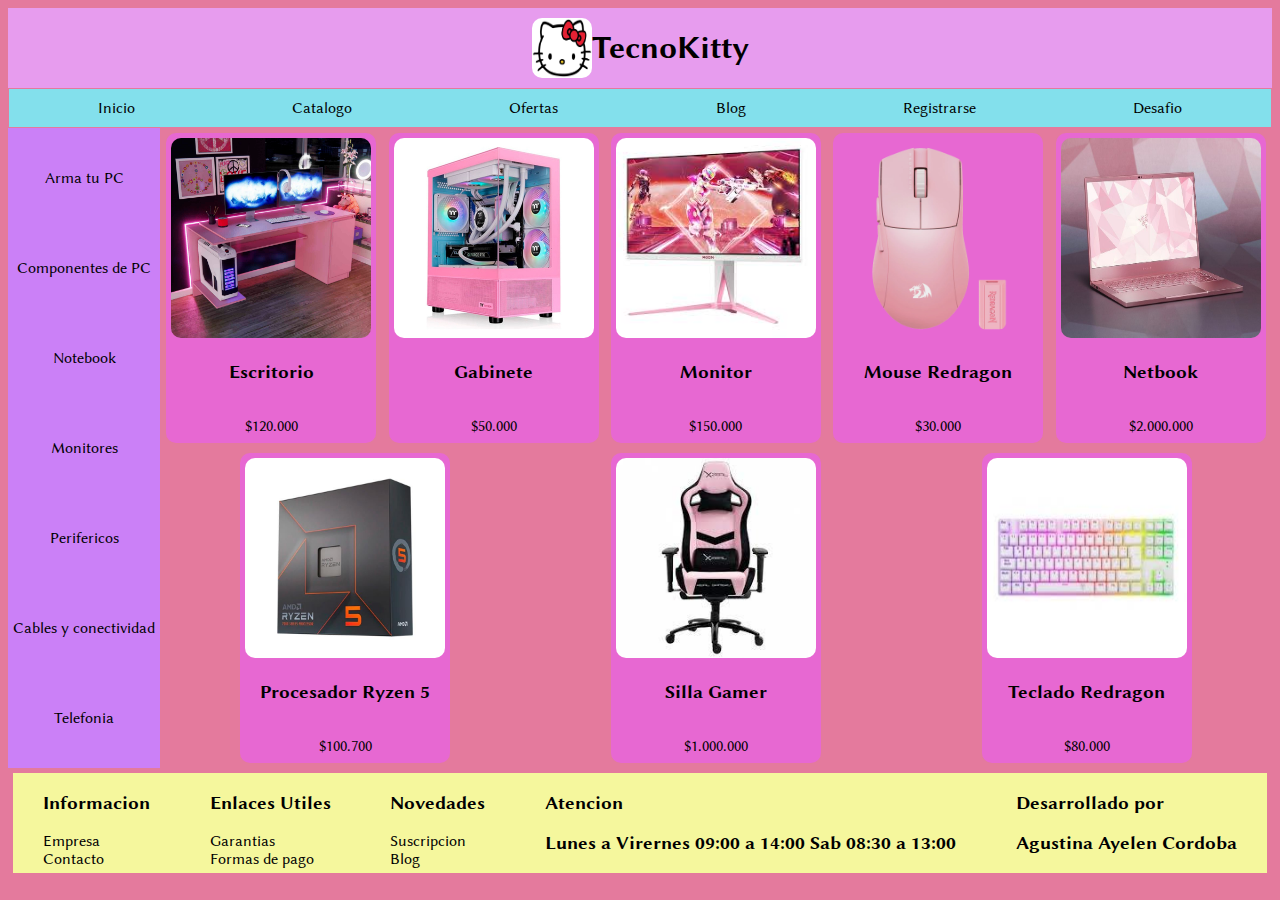
<file: Trabajos Practicos/Trabajo Practico 01/index.html>
<!DOCTYPE html>
<html lang="en">
<head>
    <meta charset="UTF-8">
    <meta name="viewport" content="width=device-width, initial-scale=1.0">
    <title>Document</title>
<link rel="stylesheet" href="resources/css/style.css">

<link rel="preconnect" href="https://fonts.googleapis.com">
<link rel="preconnect" href="https://fonts.gstatic.com" crossorigin>
<link href="https://fonts.googleapis.com/css2?family=Libertinus+Sans:ital,wght@0,400;0,700;1,400&display=swap" rel="stylesheet">

</head>   
<body>
   <div class="contenedor">
    <header class="header">
        <div class="kitty">
            
            <div class="contenedorImg">
                <img  class="imagenLogo" src="resources/imagen/kitty cabeza.jpg" alt="imagenLogo">
            </div>
            <h1 class="nombreKitty">TecnoKitty</h1>
        </div>
    </header>


   <nav class="nav">
        <div class="opcionesNav">
            <a href="#">Inicio</a>

        </div>
        <div class="opcionesNav">

            <a href="articulos.html">Catalogo</a>
        </div>
        <div class="opcionesNav">
            <a href="articulos.html">Ofertas</a>

        </div>
        <div class="opcionesNav">

            <a href="articulos.html">Blog</a>
        </div>
        <div class="opcionesNav">
            <a href="articulos.html">Registrarse</a>

        </div>
        <div class="opcionesNav">

            <a href="desafio.html">Desafio</a>
        </div>
   </nav>
    
   <main class="main">
    <article class="articulos">
        <div class="imagenArticulo">

            <img src="resources/imagen/escritorio.jpg" alt="">
        </div>
        <div class="nombreArticulo">

            <h3>Escritorio</h3>
        </div>
        <div class="descripcionArticulo">
            <p>$120.000</p>

        </div>
    </article>
    <article class="articulos">

        <div class="imagenArticulo">

            <img src="resources/imagen/gabinete.jpg" alt="">
        </div>
        <div class="nombreArticulo">

            <h3>Gabinete</h3>
        </div>
        <div class="descripcionArticulo">
            <p>$50.000</p>

        </div>
    </article>
    <article class="articulos">

        <div class="imagenArticulo">

            <img src="resources/imagen/monitor2.jpg" alt="">
        </div>
        <div class="nombreArticulo">

            <h3>Monitor</h3>
        </div>
        <div class="descripcionArticulo">
            <p>$150.000</p>

        </div>
    </article>
    <article class="articulos">
        <div class="imagenArticulo">

            <img src="resources/imagen/mouse.webp" alt="">
        </div>
        <div class="nombreArticulo">

            <h3>Mouse Redragon</h3>
        </div>
        <div class="descripcionArticulo">
            <p>$30.000</p>

        </div>

    </article>
    <article class="articulos">

        <div class="imagenArticulo">

            <img src="resources/imagen/Netbook.jpg" alt="">
        </div>
        <div class="nombreArticulo">

            <h3>Netbook</h3>
        </div>
        <div class="descripcionArticulo">
            <p>$2.000.000</p>

        </div>
    </article>
    <article class="articulos">
         <div class="imagenArticulo">

            <img src="resources/imagen/procesador.jpg" alt="">
        </div>
        <div class="nombreArticulo">

            <h3>Procesador Ryzen 5</h3>
        </div>
        <div class="descripcionArticulo">
            <p> $100.700
            </p>

        </div>

    </article>
    <article class="articulos">

         <div class="imagenArticulo">

            <img src="resources/imagen/silla.jpg" alt="">
        </div>
        <div class="nombreArticulo">

            <h3>Silla Gamer</h3>
        </div>
        <div class="descripcionArticulo">
            <p> $1.000.000</p>

        </div>
    </article>
    <article class="articulos">
         <div class="imagenArticulo">

            <img src="resources/imagen/teclado.jpg" alt="">
        </div>
        <div class="nombreArticulo">

            <h3>Teclado Redragon </h3>
        </div>
        <div class="descripcionArticulo">
            <p> $80.000 </p>

        </div>

    </article>
   </main>
   
   
<section class="section">
   <div class="opcioneSection">

        <a href="articulos.html">Arma tu PC</a>
   </div>
   <div class="opcioneSection">
<a href="articulos.html">Componentes de PC</a>

   </div>
   <div class="opcioneSection">

<a href="articulos.html">Notebook</a>
   </div>
   <div class="opcioneSection">

<a href="articulos.html">Monitores</a>
   </div>
   <div class="opcioneSection">

<a href="articulos.html">Perifericos</a>
   </div>
   <div class="opcioneSection">
<a href="articulos.html">Cables y conectividad</a>

   </div>
   <div class="opcioneSection">

<a href="articulos.html">Telefonia</a>
   </div>

</section>


    <footer class="footer">
        <div class="informacion">
            <h3>Informacion </h3>
            <div>
                <a href="articulos.html">Empresa</a>

            </div>
            <div>
                <a href="articulos.html">Contacto</a>
            </div>
        </div>
        <div class="informacion">
            <h3>Enlaces Utiles</h3>
            <div>
                <a href="articulos.html">Garantias</a>
                
            </div>
            <div>
                <a href="articulos.html">Formas de pago</a>
            </div>
        </div>
        <div class="informacion">
            <h3>Novedades</h3>
            <div>
                <a href="articulos.html">Suscripcion</a>
            </div>

            <div>
                <a href="articulos.html">Blog</a>
            </div>
        </div>
        <div class="informacion">
            <h3>Atencion</h3>
             <h3>Lunes a Virernes 09:00 a 14:00 
                Sab 08:30 a 13:00
             </h3>
        </div>
        <div class="informacion">
            
            <h3>Desarrollado por </h3>
            <h3>Agustina Ayelen Cordoba</h3>
        </div>
    </footer>
    
   </div>



</body>
</html>
</file>
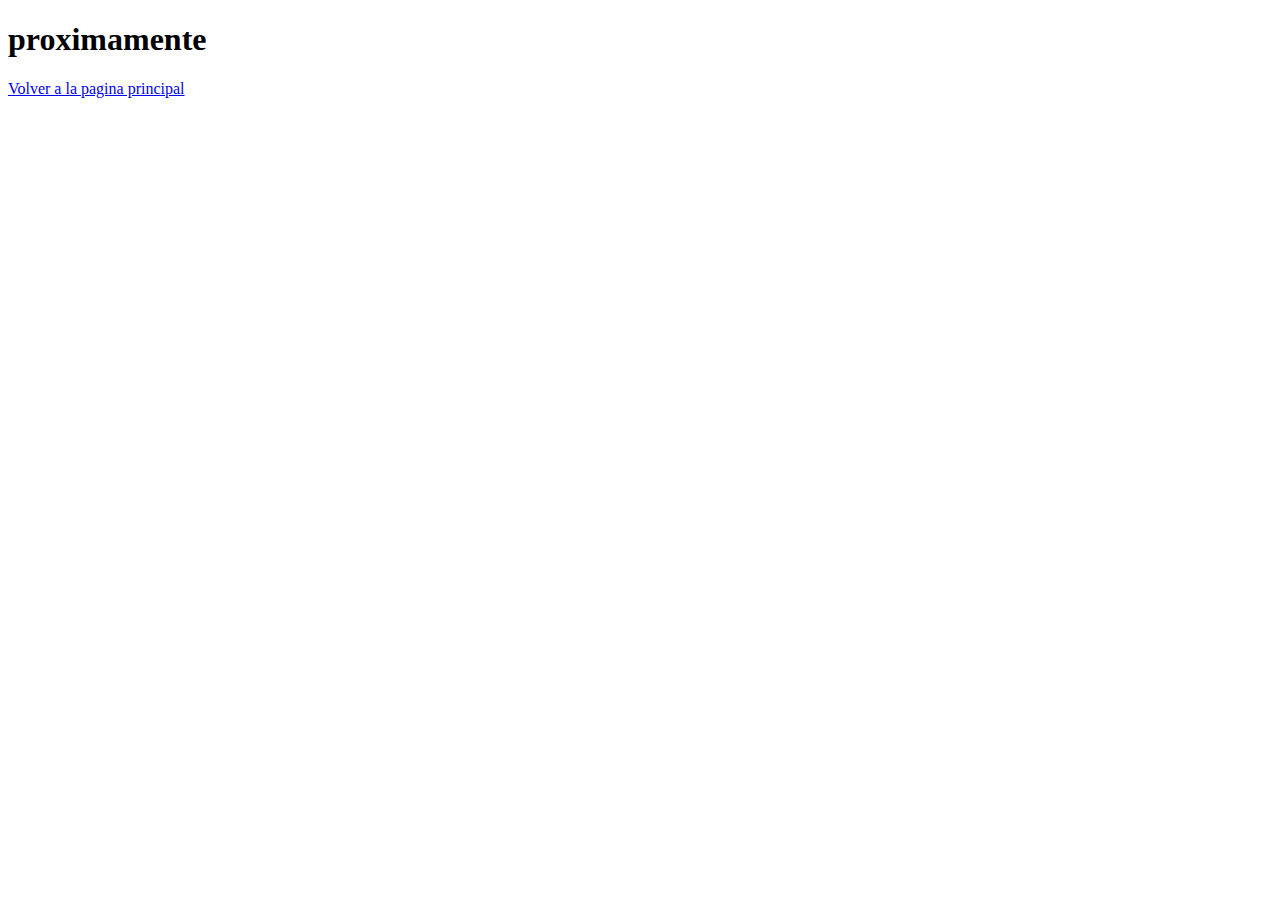
<file: Trabajos Practicos/Trabajo Practico 01/articulos.html>
<!DOCTYPE html>
<html lang="en">
<head>
    <meta charset="UTF-8">
    <meta name="viewport" content="width=, initial-scale=1.0">
    <title>Document</title>
</head>
<body>
    <h1>proximamente</h1>
    <a href="index.html">Volver a la pagina principal</a>
</body>
</html>
</file>
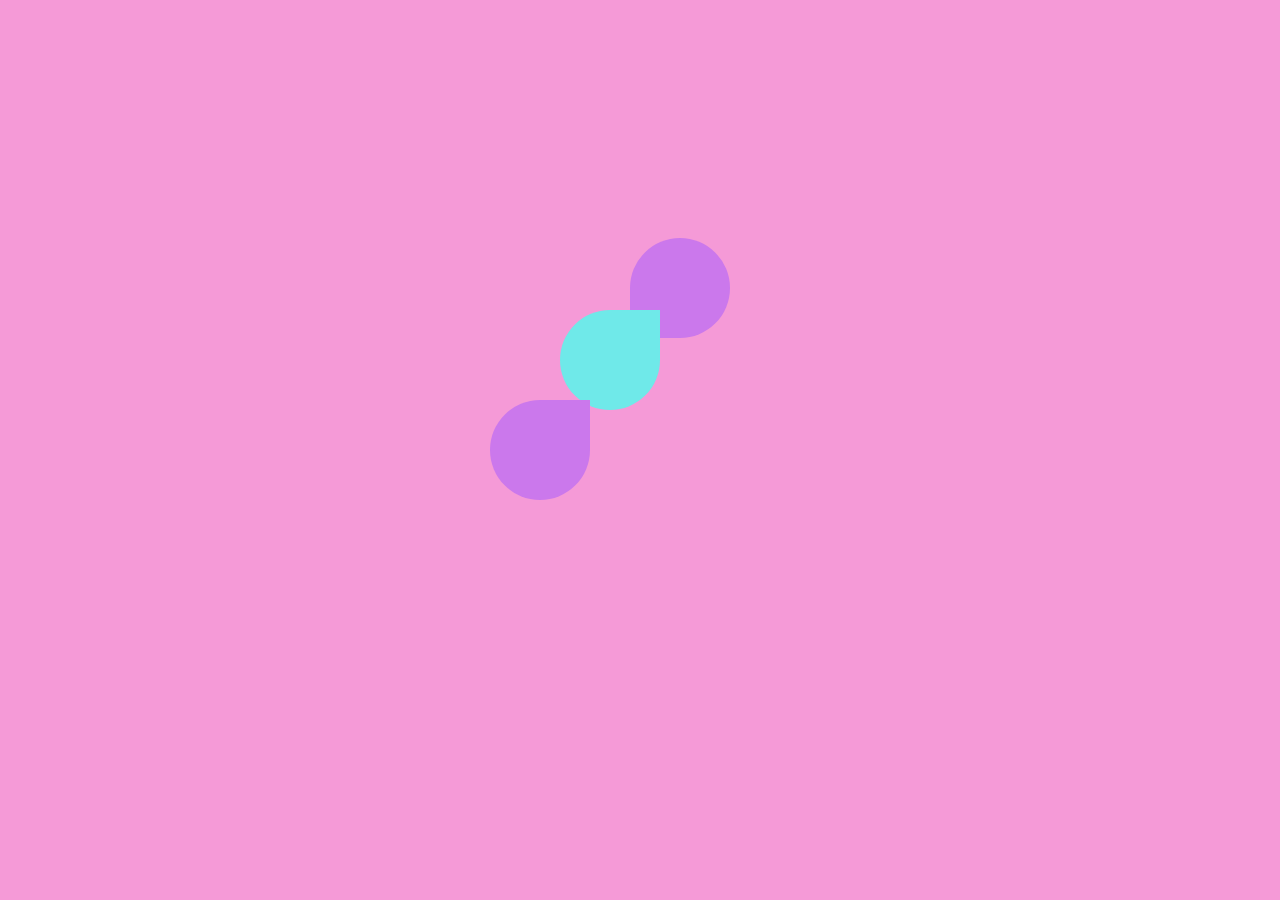
<file: Trabajos Practicos/Trabajo Practico 01/desafio.html>
<!DOCTYPE html>
 <html lang="es">
 <head>
    <meta charset="UTF-8">
    <meta name="viewport" content="width=device-width, initial-scale=1.0">
    <title>Desafio</title>
    <link rel="stylesheet" href="resources/css/desafio.css">
 </head>
 <body>
    <div >

    </div>
    <div id="distinto">

    </div>
    <div id="distinto2">

    </div>

 </body>
 </html>
</file>
<file: Trabajos Practicos/Trabajo Practico 01/resources/css/style.css>
body{
    background-color: rgb(228, 122, 157);
    font-family: "Libertinus Sans", sans-serif;
    font-weight: 400;
    font-style: normal; 
}

.contenedor{

display: grid;
grid-template-areas: 
"header header header"
"nav nav nav"
"section section main"
"footer footer footer";


}

.header{

grid-area: header ;
}

.nav{
    margin: 1px;
    padding: 10px;
background-color: rgb(131, 224, 236);
grid-area: nav;
display: flex;
justify-content:space-around;
}

.main{
grid-area: main;
display: flex;
justify-content: space-around;
flex-direction: row;
flex-wrap: wrap;
}

.section{
    padding: 5px;
background-color: rgb(203, 128, 247);
grid-area: section;
display: flex;
flex-direction: column;
flex-wrap: wrap;
justify-content: space-around;
align-items: center;
}
a{

    text-decoration: none;
    color: black;
   
}
.footer{
    margin: 5px;

    background-color: rgb(245, 247, 157);
    grid-area: footer;
    display: flex;
    flex-wrap: wrap;
    justify-content: space-around;

}

.kitty{
    margin: 10;
    background-color: rgb(231, 156, 238);
    display: flex;
    justify-content: center;
    
  
}

.imagenLogo{
    
    width: 60px;
    height: 60px;
    border-radius: 10px;
}

.contenedorImg{

    display: flex;
    align-items:center;

}

.articulos{
    margin: 5px;
    padding: 5px;
    background-color: rgb(231, 104, 210);
    width: 200px;
    height: 300px;
    border-radius: 10px;

}
.articulos img{

width: 200px;
height: 200px;
border-radius: 10px;
}

.nombreArticulo{

display: flex;
justify-content: center;

}

.descripcionArticulo{

    display: flex;
    justify-content: center;
}
</file>
<file: Trabajos Practicos/Trabajo Practico 01/resources/css/desafio.css>
*{
    margin: 0;
    padding: 0;
}

body{
    background-color: #f59ad7;
    display: flex;
    align-items: baseline;
    justify-content: center;
    height: 100vh;
    align-items: center;
}

div{
    width: 100px;
    height: 100px;
    background-color: #cb78ec;
    border-radius: 50px 0px 50px 50px;
    z-index: 2;
}
#distinto{
    background-color: rgb(111, 233, 233);
    z-index: 1;
    transform: translateY(-10vh) translateX(-30px);
}

#distinto2{
    transform:translateY(-18vh) translateX(-60px) scale(-1, -1);
    
    z-index: -1;
}
</file>
